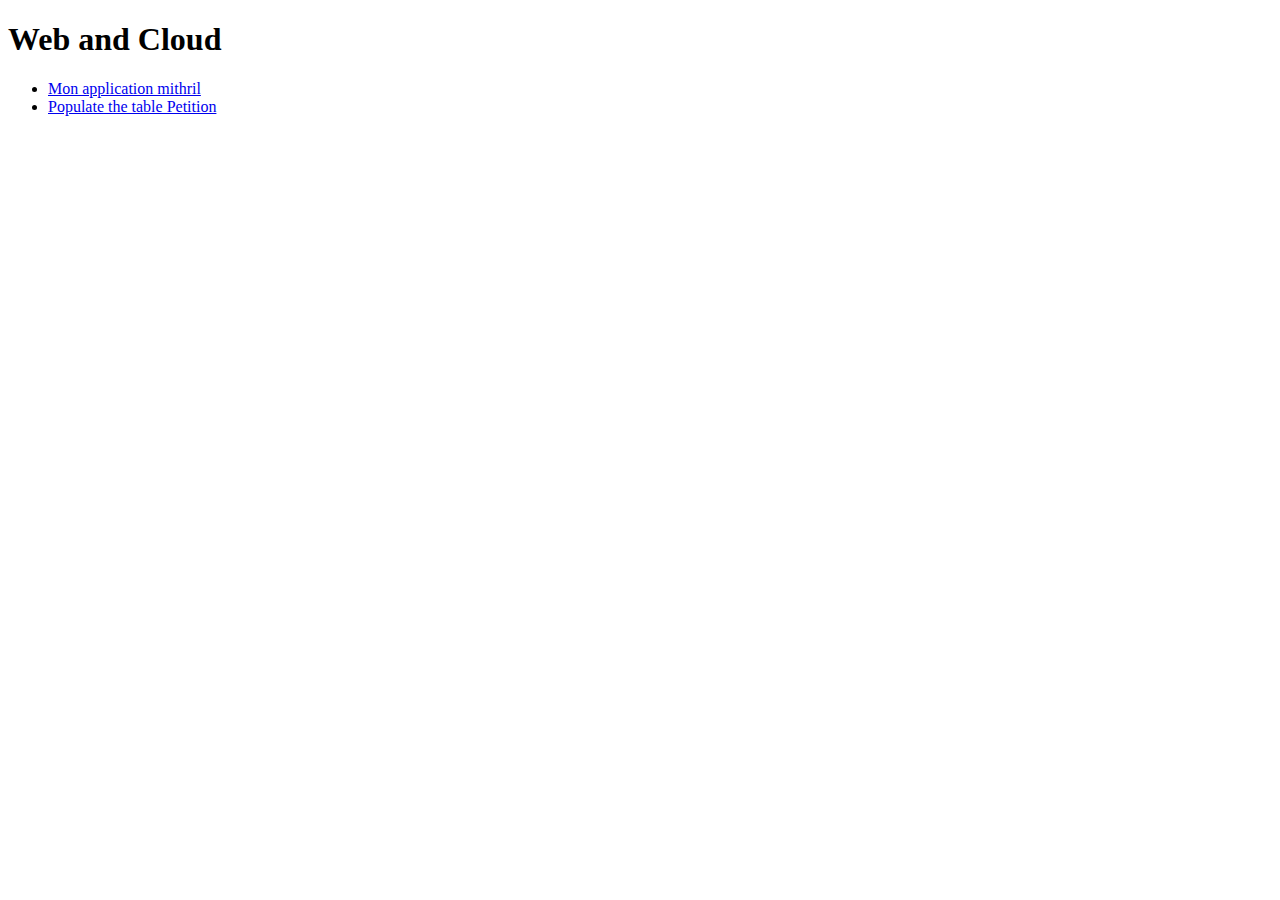
<file: src/main/webapp/index.html>
<!DOCTYPE html>
<html xmlns="http://www.w3.org/1999/xhtml" lang="en">
<head>
<meta http-equiv="content-type"
	content="application/xhtml+xml; charset=UTF-8" />
<title>Home</title>
</head>

<body>
	<h1>Web and Cloud</h1>
    <ul>
        <li><a href='./AppProjet/app.html'> Mon application mithril</a>
        <li><a href='/CreatePetitions'>Populate the table Petition</a>
    </ul>
</body> 
</html>
</file>
